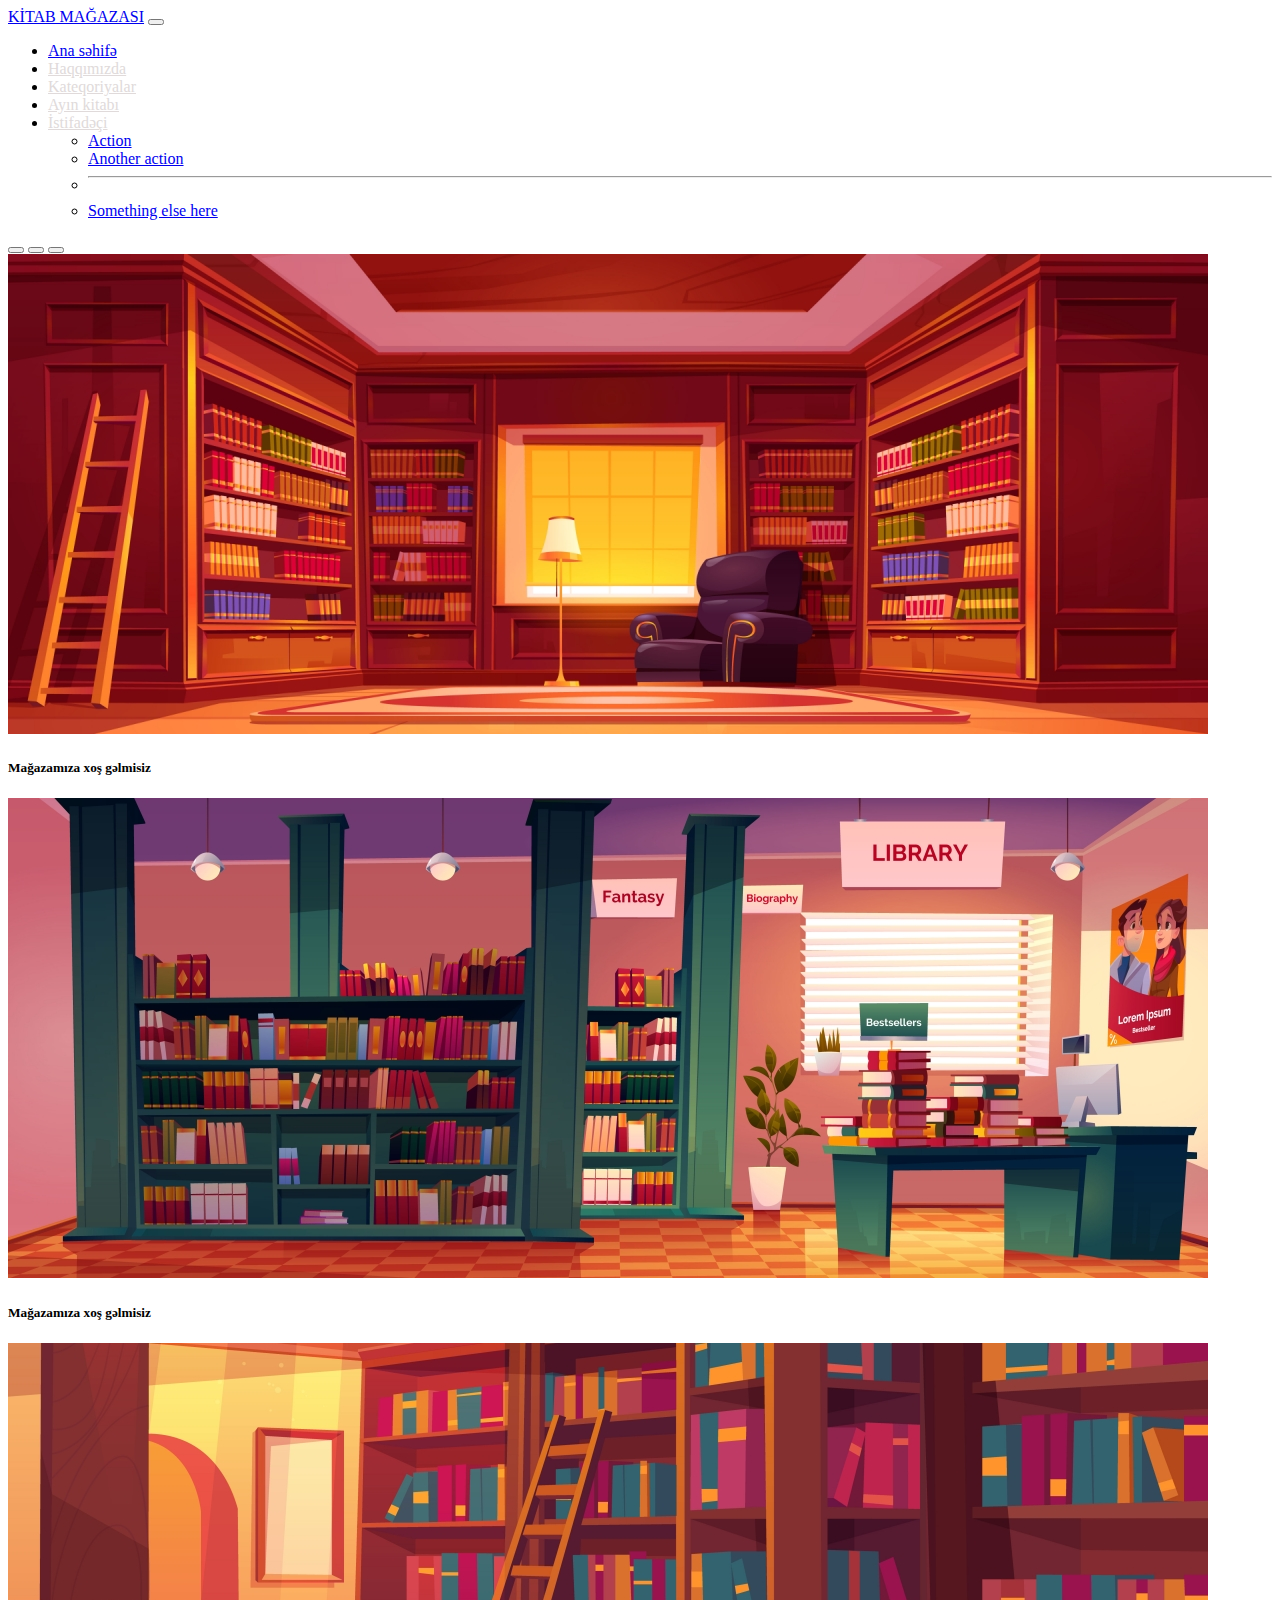
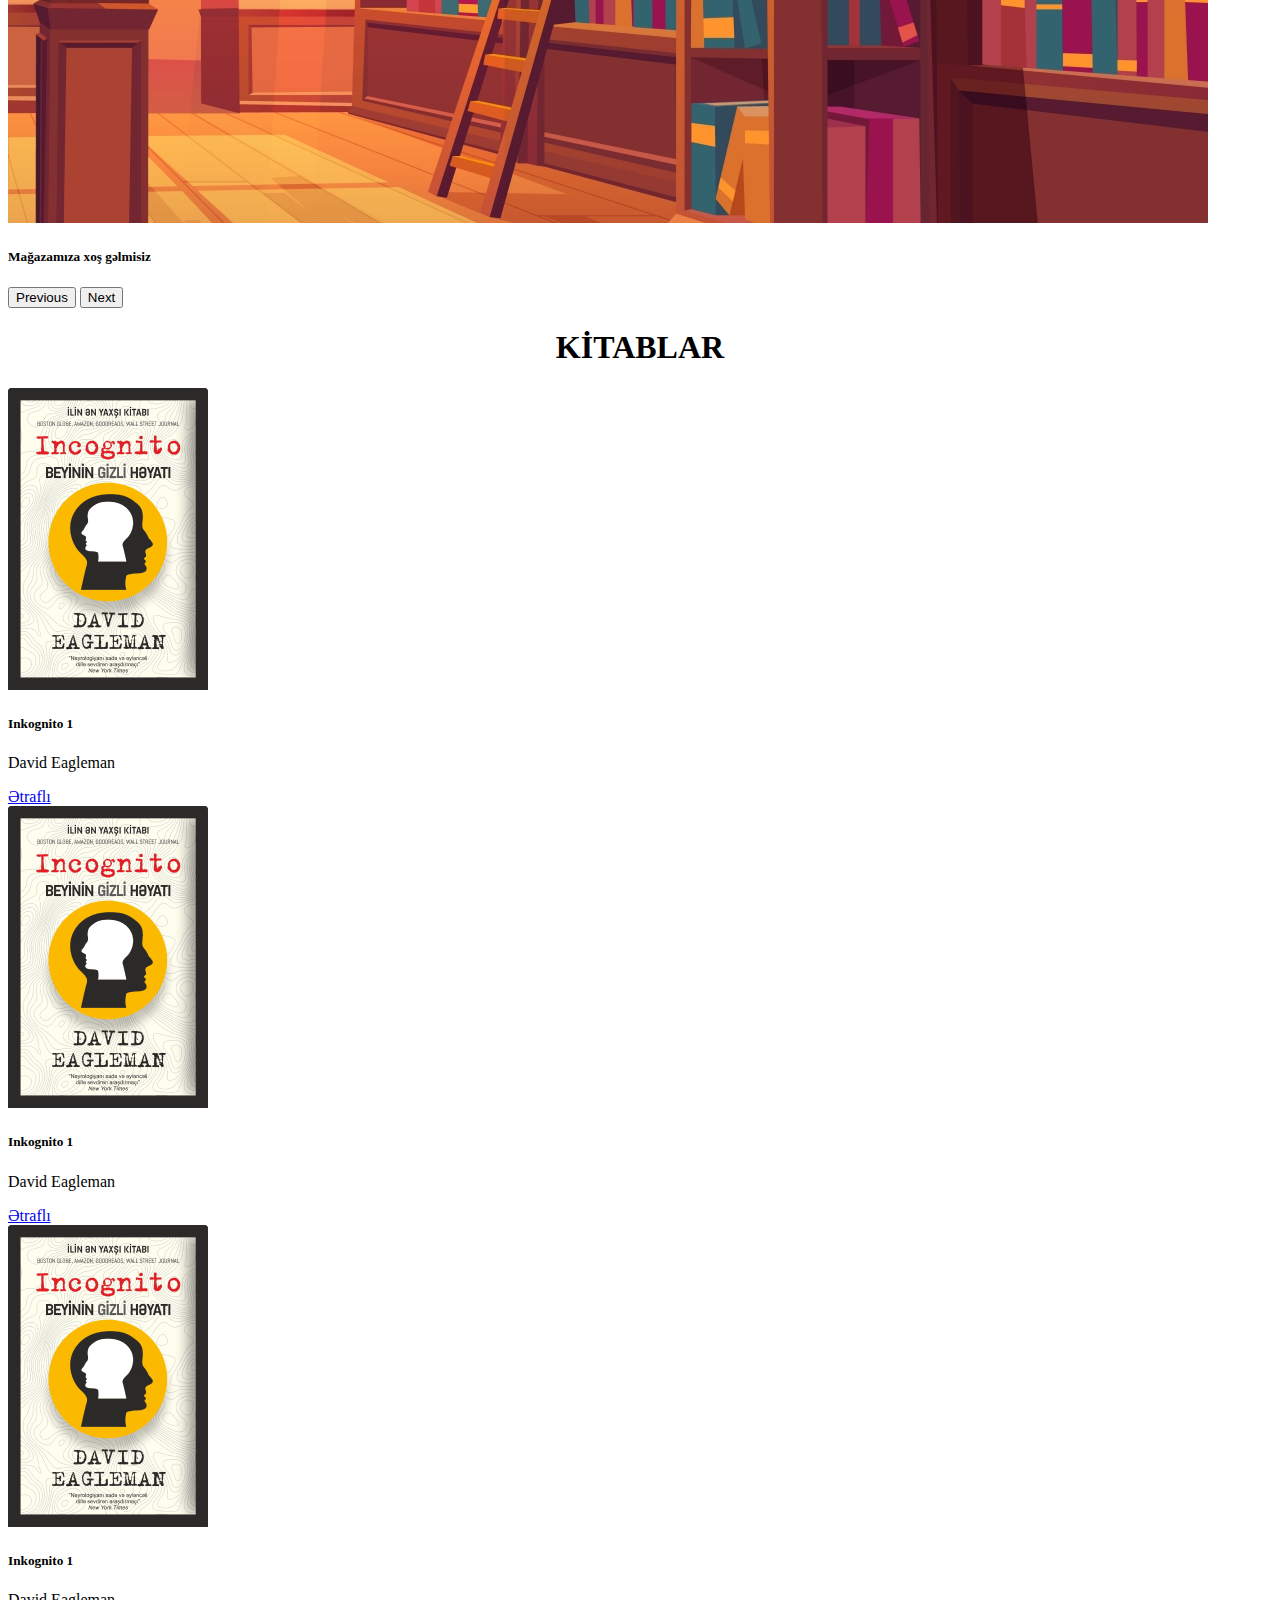
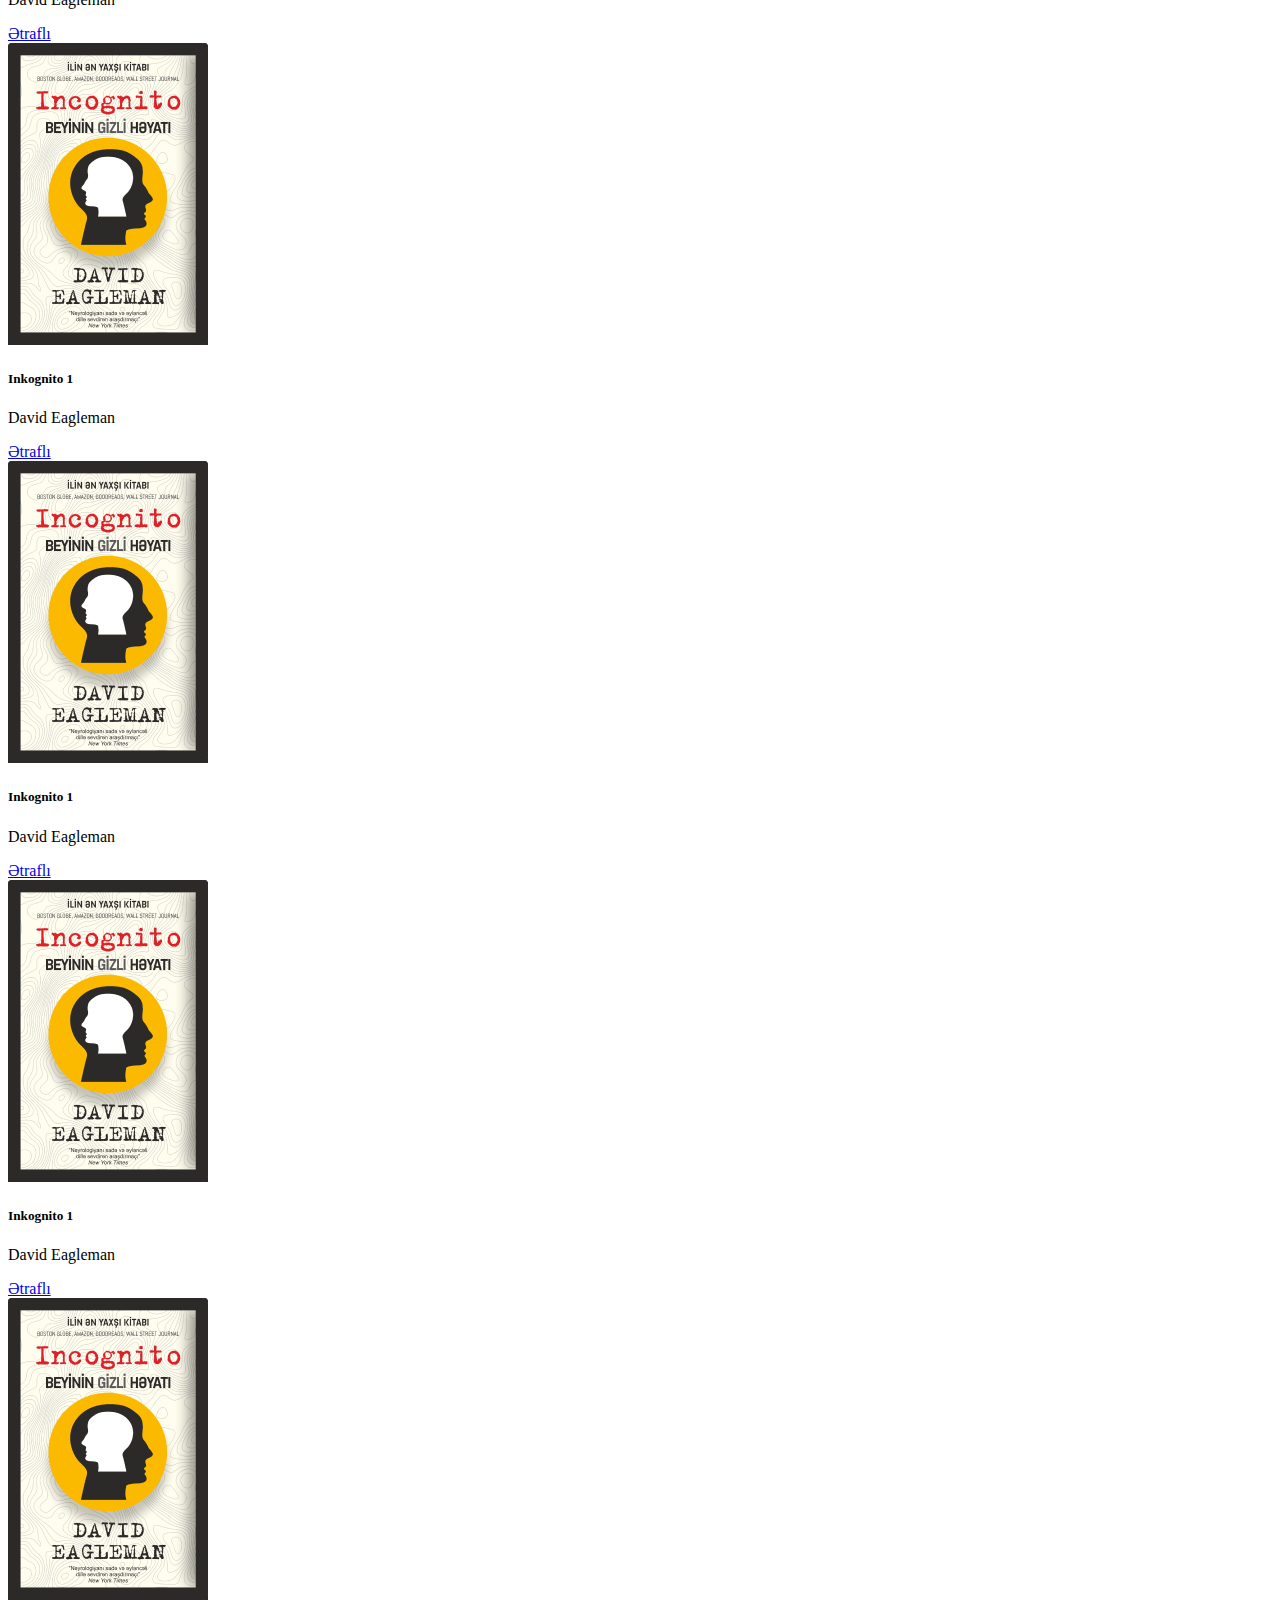
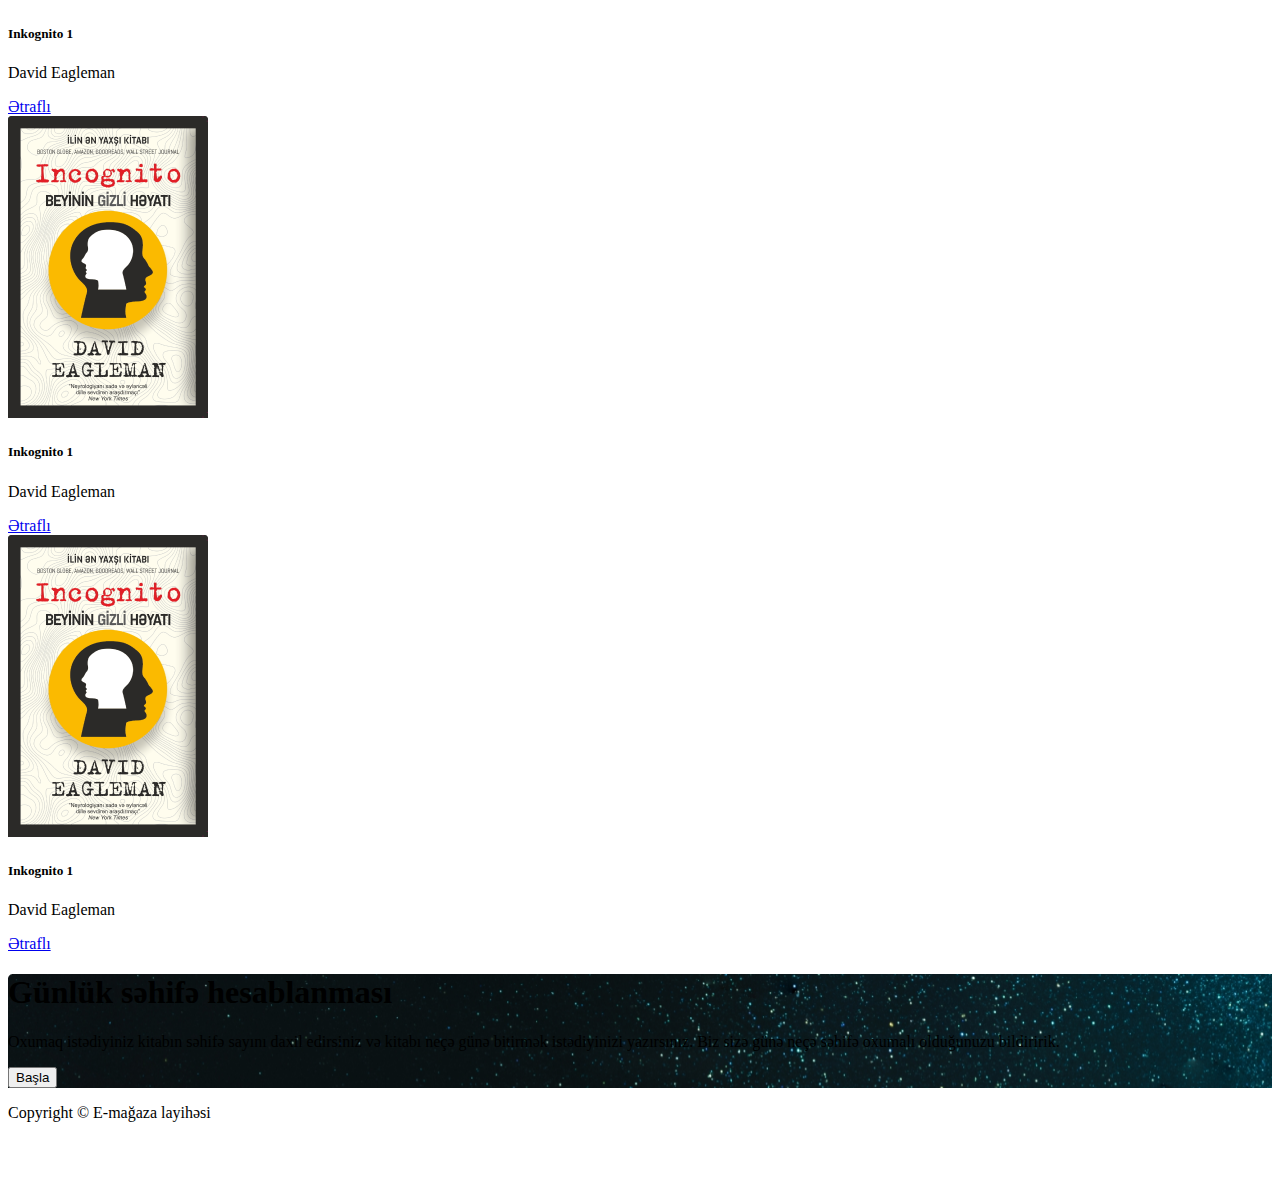
<file: index.html>
<!DOCTYPE html>
<html lang="en">
<head>
    <meta charset="UTF-8">
    <meta http-equiv="X-UA-Compatible" content="IE=edge">
    <meta name="viewport" content="width=device-width, initial-scale=1.0">
    <link href="https://cdn.jsdelivr.net/npm/bootstrap@5.1.3/dist/css/bootstrap.min.css" rel="stylesheet" integrity="sha384-1BmE4kWBq78iYhFldvKuhfTAU6auU8tT94WrHftjDbrCEXSU1oBoqyl2QvZ6jIW3" crossorigin="anonymous">
    <link rel="stylesheet" href="css/style.css">
    <title>Document</title>
</head>
<body>
    <header>
        <nav class=" p-3 navbar navbar-expand-lg navbar-light bg-info">
            <div class="container">
              <a class="navbar-brand text-light" href="#">KİTAB MAĞAZASI</a>
              <button class="navbar-toggler" type="button" data-bs-toggle="collapse" data-bs-target="#navbarSupportedContent" aria-controls="navbarSupportedContent" aria-expanded="false" aria-label="Toggle navigation">
                <span class="navbar-toggler-icon"></span>
              </button>
              <div class="collapse navbar-collapse" id="navbarSupportedContent">
                <ul class="navbar-nav ms-auto mb-2 mb-lg-0 ">
                  <li class="nav-item">
                    <a class="nav-link active text-white" aria-current="page" href="#">Ana səhifə</a>
                  </li>
                  <li class="nav-item">
                    <a class="nav-link colour" href="#">Haqqımızda</a>
                  </li>
                  <li class="nav-item">
                    <a class="nav-link colour" href="#">Kateqoriyalar</a>
                  </li>
                  <li class="nav-item">
                    <a class="nav-link colour" href="product.html">Ayın kitabı</a>
                  </li>
                  <li class="nav-item dropdown">
                    <a class="nav-link dropdown-toggle colour" href="#" id="navbarDropdown" role="button" data-bs-toggle="dropdown" aria-expanded="false">
                        İstifadəçi
                    </a>
                    <ul class="dropdown-menu dropdown-menu-end" aria-labelledby="navbarDropdown">
                      <li><a class="dropdown-item" href="#">Action</a></li>
                      <li><a class="dropdown-item" href="#">Another action</a></li>
                      <li><hr class="dropdown-divider"></li>
                      <li><a class="dropdown-item" href="#">Something else here</a></li>
                    </ul>
                  </li>
              </div>
            </div>
          </nav>
    
    </header>


    <section id="welcome">
        <div class="container-fluid">
            <div class="row">
                <div class="col-12 p-0">
                    <div id="carouselExampleCaptions" class="carousel slide" data-bs-ride="carousel">
                        <div class="carousel-indicators">
                          <button type="button" data-bs-target="#carouselExampleCaptions" data-bs-slide-to="0" class="active" aria-current="true" aria-label="Slide 1"></button>
                          <button type="button" data-bs-target="#carouselExampleCaptions" data-bs-slide-to="1" aria-label="Slide 2"></button>
                          <button type="button" data-bs-target="#carouselExampleCaptions" data-bs-slide-to="2" aria-label="Slide 3"></button>
                        </div>
                        <div class="carousel-inner">
                          <div class="carousel-item active">
                            <img src="img/book_slide1.jpg" class="d-block w-100" alt="...">
                            <div class="carousel-caption d-none d-md-block">
                              <h5>Mağazamıza xoş gəlmisiz</h5>
                            </div>
                          </div>
                          <div class="carousel-item">
                            <img src="img/book_slide2.jpg" class="d-block w-100" alt="...">
                            <div class="carousel-caption d-none d-md-block">
                              <h5>Mağazamıza xoş gəlmisiz</h5>
                            </div>
                          </div>
                          <div class="carousel-item">
                            <img src="img/book_slide3.jpg" class="d-block w-100" alt="...">
                            <div class="carousel-caption d-none d-md-block">
                              <h5>Mağazamıza xoş gəlmisiz</h5>
                            </div>
                          </div>
                        </div>
                        <button class="carousel-control-prev" type="button" data-bs-target="#carouselExampleCaptions" data-bs-slide="prev">
                          <span class="carousel-control-prev-icon" aria-hidden="true"></span>
                          <span class="visually-hidden">Previous</span>
                        </button>
                        <button class="carousel-control-next" type="button" data-bs-target="#carouselExampleCaptions" data-bs-slide="next">
                          <span class="carousel-control-next-icon" aria-hidden="true"></span>
                          <span class="visually-hidden">Next</span>
                        </button>
                      </div>
                </div>
            </div>
        </div>
    </section>


    <section id="books">
        <div class="container">
            <div class="row">
                <h1>KİTABLAR</h1>
                <div class="col-4">
                    <div class="inkognito d-flex justify-content-center p-3">
                        <div class="card" style="width: 18rem;">
                            <img src="img/Rectangle (1).png" class="card-img-top" alt="...">
                            <div class="card-body">
                            <h5 class="card-title">Inkognito 1</h5>
                            <p class="card-text">David Eagleman</p>
                            <a href="#" class="btn btn-primary">Ətraflı</a>
                            </div>
                        </div>
                    </div>
                </div>
                <div class="col-4">
                    <div class="inkognito d-flex justify-content-center p-3">
                        <div class="card" style="width: 18rem;">
                            <img src="img/Rectangle (1).png" class="card-img-top" alt="...">
                            <div class="card-body">
                            <h5 class="card-title">Inkognito 1</h5>
                            <p class="card-text">David Eagleman</p>
                            <a href="#" class="btn btn-primary">Ətraflı</a>
                            </div>
                        </div>
                    </div>
                </div>
                <div class="col-4">
                    <div class="inkognito d-flex justify-content-center p-3">
                        <div class="card" style="width: 18rem;">
                            <img src="img/Rectangle (1).png" class="card-img-top" alt="...">
                            <div class="card-body">
                            <h5 class="card-title">Inkognito 1</h5>
                            <p class="card-text">David Eagleman</p>
                            <a href="#" class="btn btn-primary">Ətraflı</a>
                            </div>
                        </div>
                    </div>
                </div>
                <div class="col-4">
                    <div class="inkognito d-flex justify-content-center p-3">
                        <div class="card" style="width: 18rem;">
                            <img src="img/Rectangle (1).png" class="card-img-top" alt="...">
                            <div class="card-body">
                            <h5 class="card-title">Inkognito 1</h5>
                            <p class="card-text">David Eagleman</p>
                            <a href="#" class="btn btn-primary">Ətraflı</a>
                            </div>
                        </div>
                    </div>
                </div>
                <div class="col-4">
                    <div class="inkognito d-flex justify-content-center p-3">
                        <div class="card" style="width: 18rem;">
                            <img src="img/Rectangle (1).png" class="card-img-top" alt="...">
                            <div class="card-body">
                            <h5 class="card-title">Inkognito 1</h5>
                            <p class="card-text">David Eagleman</p>
                            <a href="#" class="btn btn-primary">Ətraflı</a>
                            </div>
                        </div>
                    </div>
                </div>
                <div class="col-4">
                    <div class="inkognito d-flex justify-content-center p-3">
                        <div class="card" style="width: 18rem;">
                            <img src="img/Rectangle (1).png" class="card-img-top" alt="...">
                            <div class="card-body">
                            <h5 class="card-title">Inkognito 1</h5>
                            <p class="card-text">David Eagleman</p>
                            <a href="#" class="btn btn-primary">Ətraflı</a>
                            </div>
                        </div>
                    </div>
                </div>
                <div class="col-4">
                    <div class="inkognito d-flex justify-content-center p-3">
                        <div class="card" style="width: 18rem;">
                            <img src="img/Rectangle (1).png" class="card-img-top" alt="...">
                            <div class="card-body">
                            <h5 class="card-title">Inkognito 1</h5>
                            <p class="card-text">David Eagleman</p>
                            <a href="#" class="btn btn-primary">Ətraflı</a>
                            </div>
                        </div>
                    </div>
                </div>
                <div class="col-4">
                    <div class="inkognito d-flex justify-content-center p-3">
                        <div class="card" style="width: 18rem;">
                            <img src="img/Rectangle (1).png" class="card-img-top" alt="...">
                            <div class="card-body">
                            <h5 class="card-title">Inkognito 1</h5>
                            <p class="card-text">David Eagleman</p>
                            <a href="#" class="btn btn-primary">Ətraflı</a>
                            </div>
                        </div>
                    </div>
                </div>
                <div class="col-4">
                    <div class="inkognito d-flex justify-content-center p-3">
                        <div class="card" style="width: 18rem;">
                            <img src="img/Rectangle (1).png" class="card-img-top" alt="...">
                            <div class="card-body">
                            <h5 class="card-title">Inkognito 1</h5>
                            <p class="card-text">David Eagleman</p>
                            <a href="#" class="btn btn-primary">Ətraflı</a>
                            </div>
                        </div>
                    </div>
                </div>
                
                </div>
            </div>
        </div>
    </section>


    <section id="jumbotron">
        <div class="container">
            <div class="row">
                <div class="col-12 p-0">
                    <div class="jumb p-5">
                        <h1 class="text-light">Günlük səhifə hesablanması</h1>
                        <p class="text-white">Oxumaq istədiyiniz kitabın səhifə sayını daxil edirsiniz və kitabı neçə günə bitirmək istədiyinizi yazırsınız. Biz sizə günə neçə səhifə oxumalı olduğunuzu bildiririk.</p>
                        <button type="button" class="btm btn-warning py-1 px-3">Başla</button>
                    </div>
                </div>
            </div>
        </div>
    </section>

    <section id="end">
        <footer>
            <div class="container-fluid">
                <div class="row">
                    <div class="col-12 p-0">
                        <div class="last-section bg-info text-light d-flex justify-content-center align-items-center low">
                            <p class="m-0">Copyright © E-mağaza layihəsi</p>
                        </div>
                    </div>
                </div>
            </div>
        </footer>
    </section>


    
<script src="https://cdn.jsdelivr.net/npm/bootstrap@5.1.3/dist/js/bootstrap.bundle.min.js" integrity="sha384-ka7Sk0Gln4gmtz2MlQnikT1wXgYsOg+OMhuP+IlRH9sENBO0LRn5q+8nbTov4+1p" crossorigin="anonymous"></script>
</body>
</html>
</file>
<file: css/style.css>
.colour {
  color: #e0dada !important;
}

#books h1 {
  text-align: center;
}

#jumbotron {
  background-image: url(../img/jumbotron.png);
}

#end .low {
  height: 70px;
}
/*# sourceMappingURL=style.css.map */
</file>
